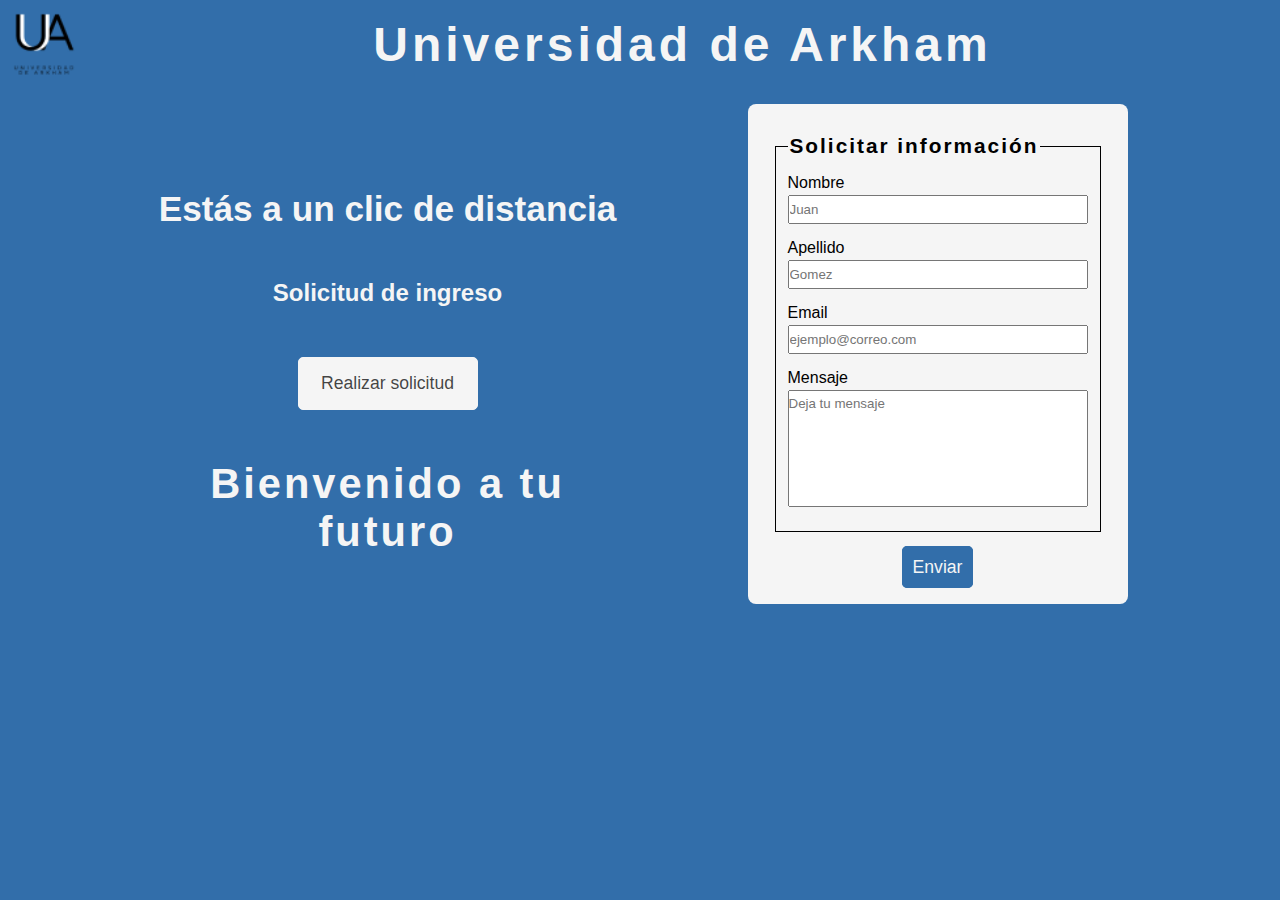
<file: index.html>
<!DOCTYPE html>
<html lang="es">
<head>
    <meta charset="UTF-8">
    <meta name="viewport" content="width=device-width, initial-scale=1.0">
    <link rel="stylesheet" href="styles.css">
    <link rel="icon" href="icono-body.svg" type="image/svg+xml">
    <title>Document</title>
</head>
<body>
    <div class="nav">
        <a href="index.html"><img src="icono-body.svg" alt="logo universidad"></a>
        
        <h1 class="nav__titulo">Universidad de Arkham</h1>
    </div>

    <div class="contenedor_general">

        <div class="contenedor_solicitud">
            <h2 class="contenedor_solicitud__item item--titulo">Estás a un clic de distancia</h2>
            <h3 class="contenedor_solicitud__item item--soldeingr" >Solicitud de ingreso</h3>
            <div class="item--boton"><!--chequear por que no puedo bajar el boton-->
                <a  class="link__solicitud"  href="">Realizar solicitud</a>
            </div>
            <h3 class="contenedor_solicitud__item  item--bienvenido">Bienvenido a tu <span>futuro</span></h3>

            
        </div>
            
        
            
            <form class="formulario">
                <fieldset>
                    <legend>
                        <h3 class="formulario__item">Solicitar información</h3>
                    </legend>

                    
                    <div class="formulario__input">
                        <label class="etiqueta__item">Nombre
                            <input class="input" type="text" placeholder="Juan" required>
                        </label>

                    </div>
                        
                    <div class="formulario__input">
                        <label class="etiqueta__item">Apellido
                            <input class="input" type="text" placeholder="Gomez" required>
                        </label>
                    </div>

                    
                    <div class="formulario__input">
                        <label class="etiqueta__item">Email
                            <input class="input" type="email" placeholder="ejemplo@correo.com" required>
                        </label>
                    </div>
                    
                    <div class="formulario__input">
                        <label class="etiqueta__item">Mensaje
                            <textarea placeholder="Deja tu mensaje" maxlength="250" rows="7"  ></textarea>
                        </label>

                    </div>

                    
                </fieldset>
                    <div class="formulario__boton">
                         <a href="respuesta_formulario.html" class="boton__enviar" >Enviar</a>
                    </div>


                
            </form>
        
    </div>
   
</body>
</html>
</file>
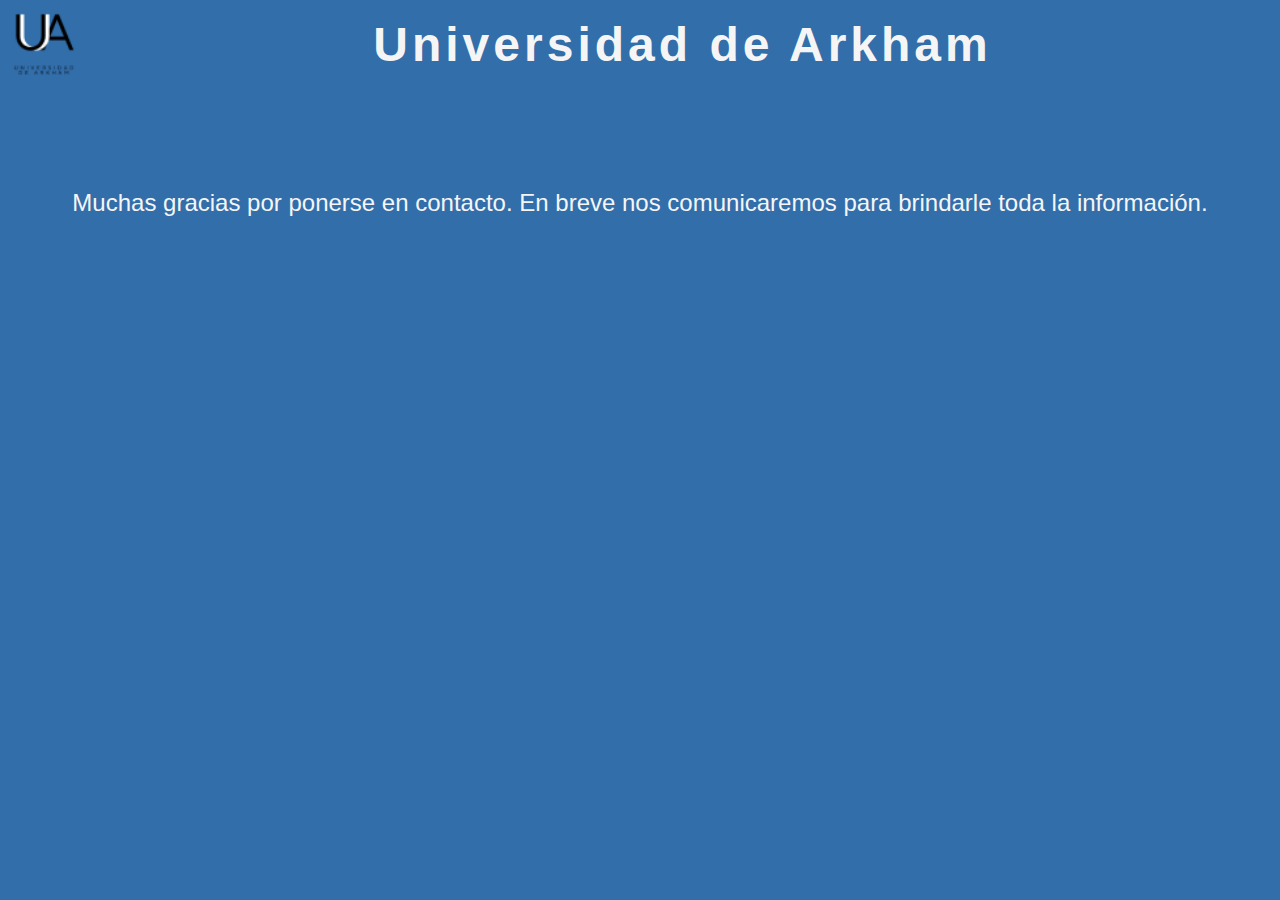
<file: respuesta_formulario.html>
<!DOCTYPE html>
<html lang="en">
<head>
    <meta charset="UTF-8">
    <meta name="viewport" content="width=device-width, initial-scale=1.0">
    <link rel="stylesheet" href="styles.css">
    <link rel="stylesheet" href="icono-body.svg" type="image/svg+xml">
    <title>Universidad de Arkham</title>
</head>
<body>
    <div class="nav">
        <a href="index.html"><img src="icono-body.svg" alt="logo universidad"></a>
        
        <h1 class="nav__titulo">Universidad de Arkham</h1>
    </div>
       
    <p>Muchas gracias por ponerse en contacto. En breve nos comunicaremos para brindarle toda la información.</p>

    
</body>
</html>
</file>
<file: styles.css>
html{
    font-size: 1rem;
}

body{
    background-color: rgb(50,110,170);
    font-family:sans-serif;
    margin: 0;
    
}
.nav{
    display: flex;
    align-items: center;
    margin: 0;
}
.nav__titulo{
    margin: auto; /*me lo centrar porque el padre tiene flex*/
    color:#f5f5f5;
    letter-spacing: 4px;
    font-size: 3rem;
   
}
p{
    text-align: center;
    color:#f5f5f5;
    font-size: 1.5rem;
    margin-top: 100px;
}
.contenedor_general{
    display: flex;
    width: 1100px;
    margin: auto; /*esto funciona porque el contenedor tiene definido el ancho que es 1100px*/
    margin-top: 15px;

}
.contenedor_solicitud, .formulario{
    border-radius: 8px;
    background-color: #f5f5f5; 
    margin: 10px;
    box-sizing: border-box;
    text-align: center;
    margin: auto; /* esto funciona porque si bien no hay ningun ancho definido, cada contenedor (contenedor_solicitud y formulario) ya tienen definido sus anchos. Entonces aca estoy aunando las 2 clases y poniendole la misma propiedad. Es lo mismo que ir a cada contenedor y ponerle margin:auto*/
    

}

.contenedor_solicitud{
    background-color: transparent;
    color: #f5f5f5;
    height: 380px;
    width: 470px;
   
}

.contenedor_solicitud__item{
    font-size: 1.8rem;
}

.item--titulo{
    margin-top: 25px;
    font-size: 2.2rem;
    margin-bottom: 50px;
}

.item--soldeingr{
    font-size: 1.5rem;
    margin-top: 15px;
}

.item--bienvenido{
    margin-top: 50px;
    font-size: 2.6rem;
    letter-spacing: 3px;
}


span{
    color:#f5f5f5;
    text-decoration: none;
    border-bottom: 2px solid transparent;
    transition: border-color 0.5s ease-in-out;
}
span:hover{
    border-color: #f5f5f5;
    font-size: 3rem;
}

.formulario{
    
    width: 380px;
    height: 500px;
    padding: 20px 25px;
    
}


fieldset{
    border: 1px solid;
    text-align: left;
    
}

.formulario__item{
    letter-spacing: 2px;
    font-size: 1.3rem;
    margin-bottom: 10px;
    margin-top: 10px;
}
.input, textarea{
    box-sizing: border-box;
    width: 300px;
    margin: 3px auto 15px;
    padding: 5px 0 ;
}

textarea{
    font-family: sans-serif;
    resize: none;
    margin-bottom: 10px;
}

.input[type="email"]:valid{
    color:green;
}

.input[type="email"]:invalid{
    color:red;
}

.formulario__boton{
    margin-top: 25px;
    margin-bottom: 20px;
}

.boton__enviar{
    background-color: rgb(50,110,170);
    color: #f5f5f5;
    padding: 10px;
    border-radius: 5px;
    border: 1px solid rgb(50,110,170);
    font-size: 1.1rem;
    text-decoration: none;

}


.formulario__boton:hover{
    cursor: pointer;
    transform: scale(1.1)
}

.boton__enviar:active{
    color:cadetblue;
}

.item--boton{
    box-sizing: border-box;
    margin: auto;
    margin-top: 50px;
    background-color: #f5f5f5;
    font-size: 1.1rem;
    border: 1px solid #f5f5f5;
    border-radius: 5px;
    width: 180px;
    padding: 15px 12px;
    text-decoration: none;
    color:#0007
}

.link__solicitud{
    color:#000b;
    font-size: 1.1rem;  
    text-decoration: none; 
}


.item--boton:hover{
    cursor: pointer;
    background-color: #e1e1e1;
    transform: scale(1.1)
}

.link__solicitud:active{
    color:cadetblue;
}
</file>
